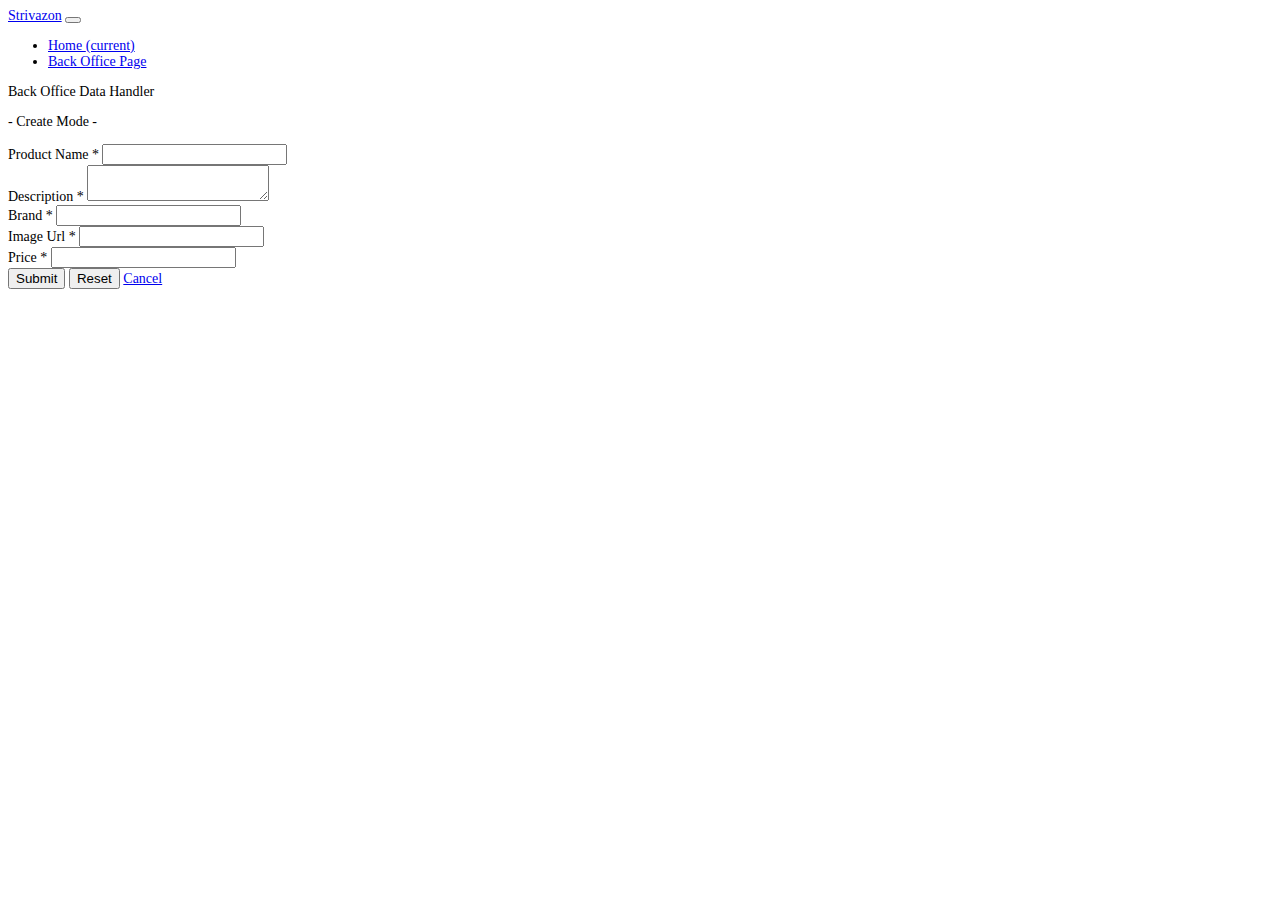
<file: back-office-page.html>
<!DOCTYPE html>
<html lang="en">
<head>
    <meta charset="UTF-8">
    <meta http-equiv="X-UA-Compatible" content="IE=edge">
    <meta name="viewport" content="width=device-width, initial-scale=1.0">
    <link rel="stylesheet" href="https://cdn.jsdelivr.net/npm/bootstrap@4.6.1/dist/css/bootstrap.min.css" integrity="sha384-zCbKRCUGaJDkqS1kPbPd7TveP5iyJE0EjAuZQTgFLD2ylzuqKfdKlfG/eSrtxUkn" crossorigin="anonymous">
    <link rel="stylesheet" href="style.css">
    <title>CRUD</title>
</head>

<body>
    <nav class="navbar navbar-expand-lg navbar-light bg-light">
        <a class="navbar-brand" href="#">Strivazon</a>
        <button class="navbar-toggler" type="button" data-toggle="collapse" data-target="#navbarSupportedContent" aria-controls="navbarSupportedContent" aria-expanded="false" aria-label="Toggle navigation">
          <span class="navbar-toggler-icon"></span>
        </button>
      
        <div class="collapse navbar-collapse" id="navbarSupportedContent">
          <ul class="navbar-nav mr-auto">
            <li class="nav-item ">
              <a class="nav-link" href="index.html">Home <span class="sr-only">(current)</span></a>
            </li>
            <li class="nav-item active">
              <a class="nav-link" href="#">Back Office Page</a>
            </li>
            
            
          </ul>
          
        </div>
      </nav>
      
      <div class="container">
        <div class="row">
          <div class="col col-sm-10 offset-sm-1 col-md-8 offset-md-2 col-lg-6  offset-lg-3 p-1 d-flex flex-column">
       <div class="text-center">
        <p class="h1 ">Back Office Data Handler</p>
        <p class='h4'> - Create Mode -</p>
        <span id="alertBox" class="p-5"></span>
       </div>
        
            
                <form onsubmit="" class="mt-5 bg-secondary  p-5 rounded-lg text-white">
                  <div class="form-row">
                    <div class="form-group col">
                      <label for="name">Product Name *</label>
                      <input type="name" class="form-control" id="name" required>
                    </div>
                  </div>
                  <div class="form-row">
                    <div class="form-group col">
                      <label for="description">Description *</label>
                      <textarea type="text" class="form-control" id="description" row="4" required></textarea>
                    </div>
                    </div>
                
                    <div class="form-row">
                  <div class="form-group col">
                    <label for="brand">Brand *</label>
                    <input type="text" class="form-control" id="brand" required>
                  </div>
                  </div>
                  
                    <div class="form-row">
                      <div class="form-group col">
                        <label for="image">Image Url *</label>
                        <input type="text" class="form-control" id="image" required>
                      </div>
                      </div>
                      <div class="form-row">
                        <div class="form-group col">
                          <label for="price">Price *</label>
                          <input type="number" class="form-control" id="price" required>
                        </div>
                      </div>
                        <div class="m-2 d-flex">
                          <button type="button" class="btn btn-primary mr-2" onclick="handlePostSubmit(event)">Submit</button>
                          <button type="Reset" class="btn btn-warning mr-2">Reset</button>
                          <a type="button" href="/" class="btn btn-danger mr-2">Cancel</a>
                        <button type="button" id="deleteBtn" onclick="handleDelete()" class="btn bg-danger text-white my-2 my-sm-0" ><span><svg xmlns="http://www.w3.org/2000/svg" width="16" height="16" fill="currentColor" class="bi bi-trash" viewBox="0 0 16 16">
                          <path d="M5.5 5.5A.5.5 0 0 1 6 6v6a.5.5 0 0 1-1 0V6a.5.5 0 0 1 .5-.5zm2.5 0a.5.5 0 0 1 .5.5v6a.5.5 0 0 1-1 0V6a.5.5 0 0 1 .5-.5zm3 .5a.5.5 0 0 0-1 0v6a.5.5 0 0 0 1 0V6z"/>
                          <path fill-rule="evenodd" d="M14.5 3a1 1 0 0 1-1 1H13v9a2 2 0 0 1-2 2H5a2 2 0 0 1-2-2V4h-.5a1 1 0 0 1-1-1V2a1 1 0 0 1 1-1H6a1 1 0 0 1 1-1h2a1 1 0 0 1 1 1h3.5a1 1 0 0 1 1 1v1zM4.118 4 4 4.059V13a1 1 0 0 0 1 1h6a1 1 0 0 0 1-1V4.059L11.882 4H4.118zM2.5 3V2h11v1h-11z"/>
                        </svg></span></button>
                        </div>
                </form>
              </div>
              </div>
      </div>


     
      <script src="https://cdn.jsdelivr.net/npm/jquery@3.5.1/dist/jquery.slim.min.js" integrity="sha384-DfXdz2htPH0lsSSs5nCTpuj/zy4C+OGpamoFVy38MVBnE+IbbVYUew+OrCXaRkfj" crossorigin="anonymous"></script>
<script src="https://cdn.jsdelivr.net/npm/bootstrap@4.6.1/dist/js/bootstrap.bundle.min.js" integrity="sha384-fQybjgWLrvvRgtW6bFlB7jaZrFsaBXjsOMm/tB9LTS58ONXgqbR9W8oWht/amnpF" crossorigin="anonymous"></script>
      <script src="back-office-page.js"></script>
      
</body>
</html>
</file>
<file: style.css>
body{
    font-size: 14px;
}

#deleteBtn{
    display:none;
}

.display{
    display:block
}

form.validatd input:invalid, form.validatd textarea:invalid{
 border-color:red;
}

form.validatd input:valid, form.validatd textarea:valid{
 border-color:green;
}
</file>
